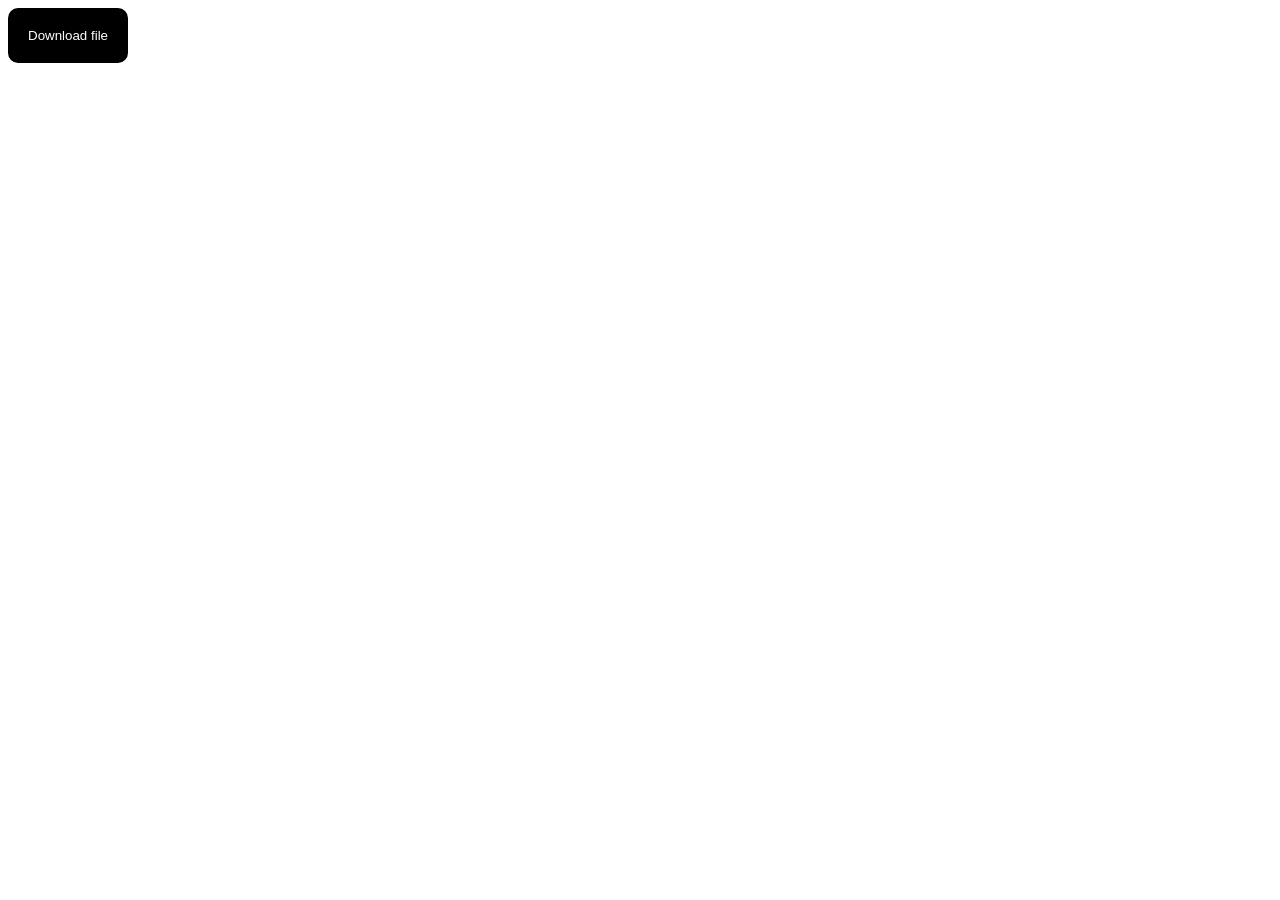
<file: javascript/index.html>
<!DOCTYPE html>
<html lang="en">
<head>
    <meta charset="UTF-8">
    <meta name="viewport" content="width=device-width, initial-scale=1.0">
    <title>Document</title>
    <style>
            #egypt{
                width: 200px;
            }
            .Download{
                cursor: pointer;
                background-color: black;
                color: white;
                padding: 20px;
                border-radius: 10px;
                border: none;
            }
    </style>
</head>
<body>
    <!-- <img id ="egypt" src="../img/Egypt Flag.jpg">
    <button type="button" class="button" data-download="egypt">Download image</button> -->

    <a id="file" href="Omar ahmed.accdb"></a>
    <button type="button" class="Download" data-download="file">Download file</button>
    <script src="test.js"></script>
</body>
</html>
</file>
